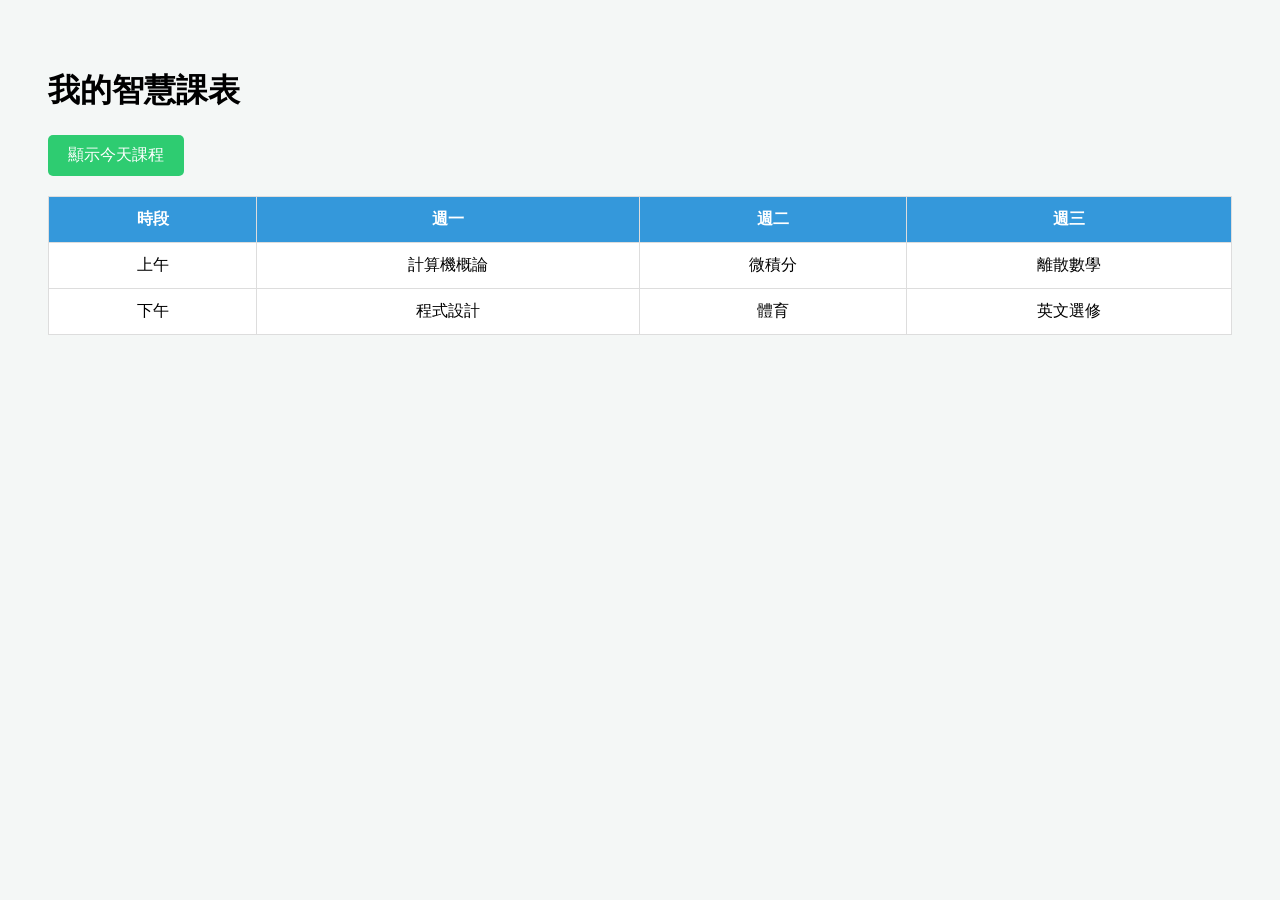
<file: index.html>
<!DOCTYPE html>
<html lang="zh-Hant">
<head>
    <meta charset="UTF-8">
    <title>加入 JS 的互動課表</title>
    <link rel="stylesheet" href="style.css">
</head>
<body>

    <h1>我的智慧課表</h1>
    
    <button class="btn" onclick="highlightToday()">顯示今天課程</button>

    <table>
        <thead>
            <tr>
                <th>時段</th>
                <th>週一</th>
                <th>週二</th>
                <th>週三</th>
            </tr>
        </thead>
        <tbody>
            <tr>
                <td>上午</td>
                <td class="day-1">計算機概論</td> 
                <td class="day-2">微積分</td>
                <td class="day-3">離散數學</td>
            </tr>
            <tr>
                <td>下午</td>
                <td class="day-1">程式設計</td>
                <td class="day-2">體育</td>
                <td class="day-3">英文選修</td>
            </tr>
        </tbody>
    </table>

    <script src="script.js"></script>
</body>
</html>
</file>
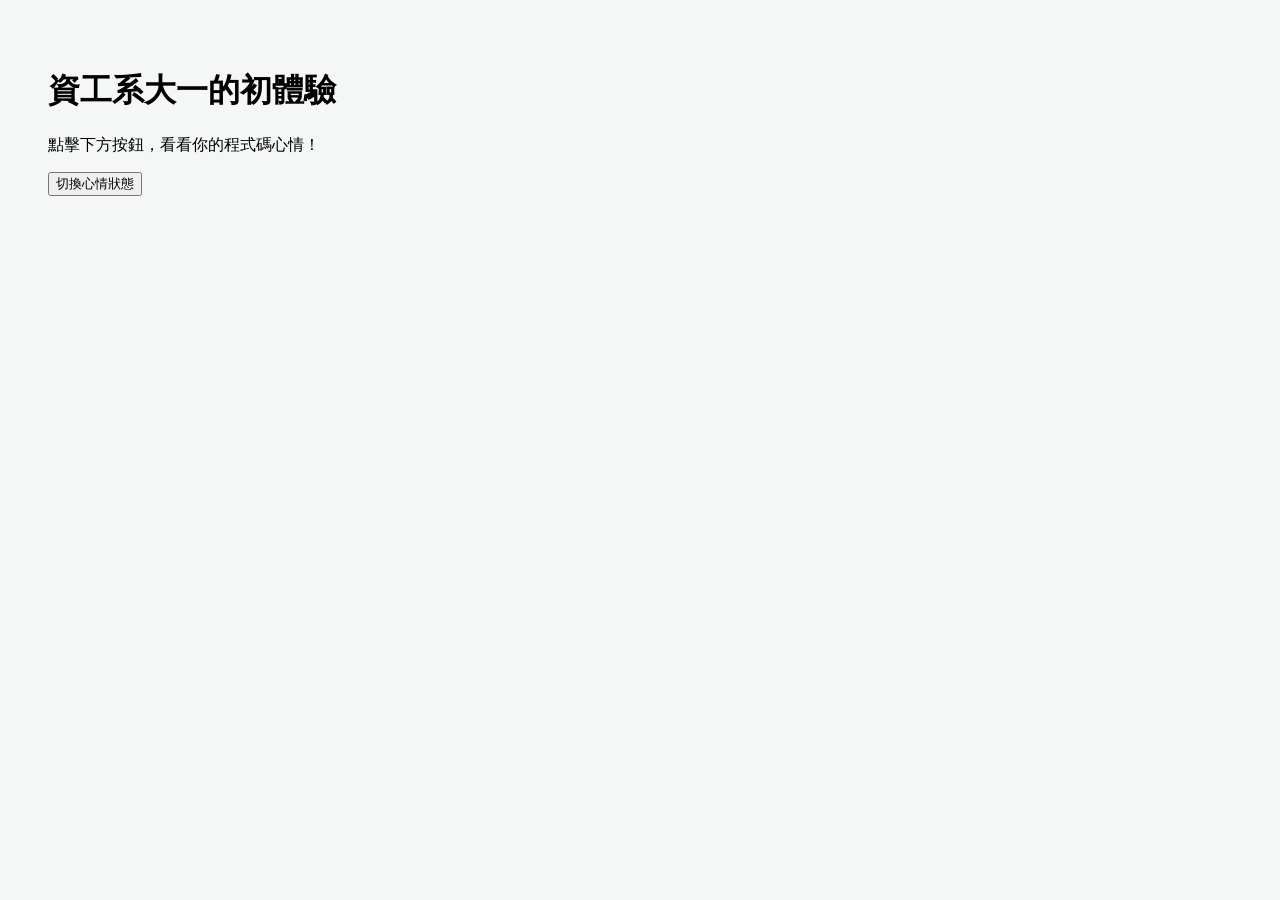
<file: index1.html>
<!DOCTYPE html>
<html lang="zh-TW">
<head>
    <meta charset="UTF-8">
    <title>模組化網頁</title>
    <link rel="stylesheet" href="style.css">
</head>
<body>

<div class="card">
    <h1 id="title">資工系大一的初體驗</h1>
    <p id="message">點擊下方按鈕，看看你的程式碼心情！</p>
    <button onclick="changeMood()">切換心情狀態</button>
</div>

<script src="script.js"></script>
</body>
</html>
</file>
<file: style.css>
/* style.css */
body { font-family: sans-serif; padding: 40px; background-color: #f4f7f6; }
table { width: 100%; border-collapse: collapse; background: white; }
th, td { padding: 12px; border: 1px solid #ddd; text-align: center; }
th { background-color: #3498db; color: white; }

.highlight {
    background-color: #ffeb3b !important;
    font-weight: bold;
    border: 2px solid #f39c12;
}

.btn {
    padding: 10px 20px;
    background-color: #2ecc71;
    color: white;
    border: none;
    border-radius: 5px;
    cursor: pointer;
    margin-bottom: 20px;
    font-size: 16px;
}
.btn:hover { background-color: #27ae60; }
</file>
